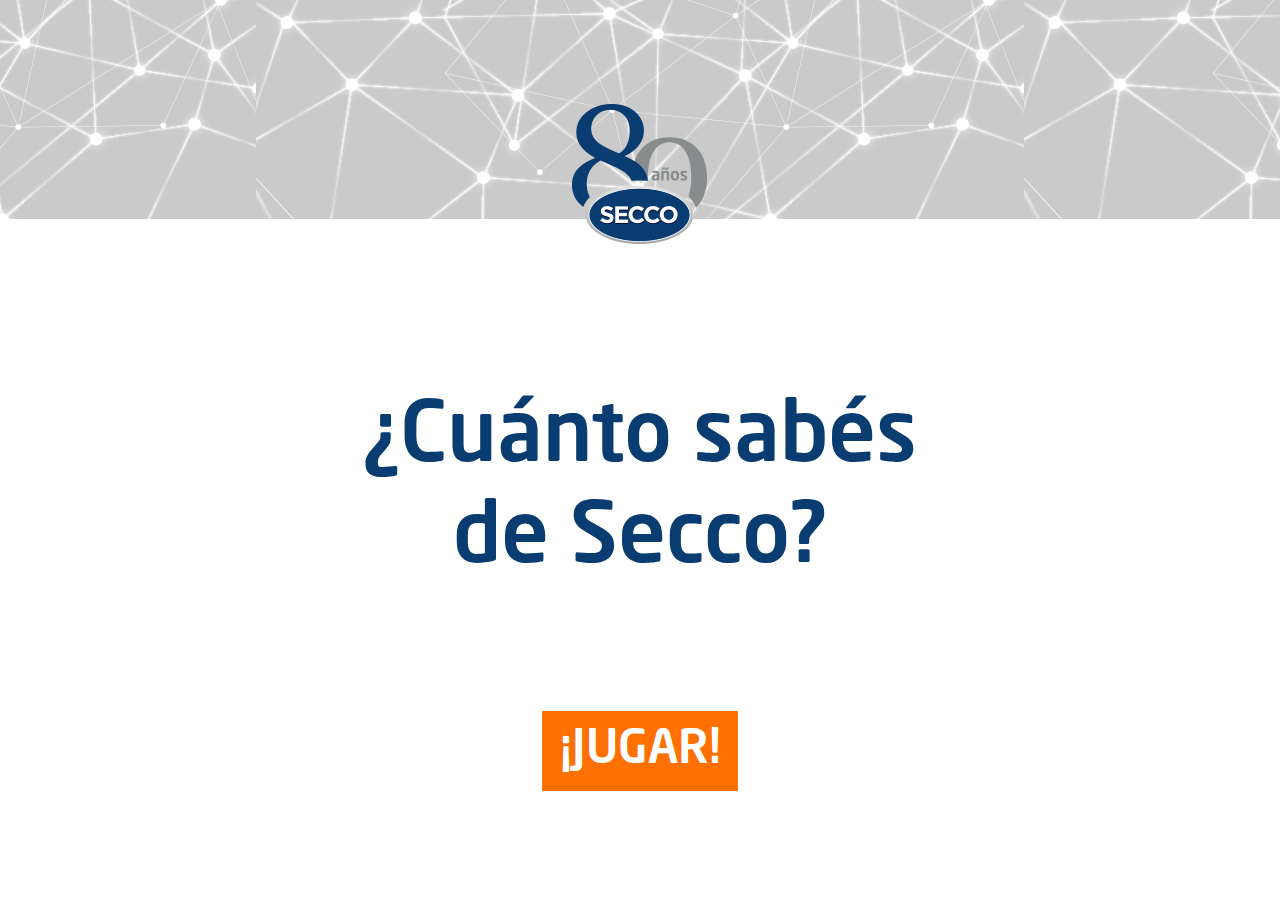
<file: index.html>
<!DOCTYPE html>
<html>
<head>
<meta charset="UTF-8" />
<meta name="viewport" content="width=device-width, initial-scale=1.0, user-scalable=0, minimum-scale=1.0, maximum-scale=1.0"/>
<meta name="apple-mobile-web-app-capable" content="yes"/>
<meta name="apple-mobile-web-app-status-bar-style" content="black"/>
<title>Secco</title>
<link rel="stylesheet" href="secco.css" type="text/css" charset="utf-8" />
<link rel="stylesheet" href="fonts/fonts.css" type="text/css" charset="utf-8" />
<link rel="stylesheet" href="font-awesome-4.6.3/css/font-awesome.css" type="text/css" charset="utf-8" />
<link rel="stylesheet" href="font-awesome-4.6.3/css/font-awesome.min.css" type="text/css" charset="utf-8" />
<style>
#admin{ width:50px; height:50px; position:fixed; top:0; left:0; z-index:10000; background:url(images/Vacio.gif);}
#panel{ width:100%; height:100%; position:fixed;z-index:20000; background:#CCC; display:none}
label{ font-family:Verdana, Geneva, sans-serif; font-size:14px; color:#000; width:80%; margin:auto; display:block; margin-top:30px}
input[type="button"]{ width:30%; height:50px; margin:auto; display:block}
#log{ font-family:Verdana, Geneva, sans-serif; font-size:12px; text-align:center}
</style>

<script type="text/javascript" src="js/panino.js"></script>
<script type="text/javascript" src="js/comunes.js"></script>
<script type="text/javascript" src="js/paninoAJAX.js"></script>
<script type="text/javascript" src="js/utils.js"></script>
<script>
function getPage(p,callback){
		request(
			p,
			function(r){
				scrollTo(0,0);
				$('appcontainer').innerHTML=r;
				if(typeof callback=='function'){
					callback();
				}
			},
			{}
		);
}
function getRandomInt(min, max) {
    	return Math.floor(Math.random() * (max - min + 1)) + min;
}
function inArray(needle, haystack) {
    var length = haystack.length;
    for(var i = 0; i < length; i++) {
        if(haystack[i] == needle) return true;
    }
    return false;
}
ns.preguntas=[
	{//1
	'pregunta':'¿A qué se dedica<br>la empresa?',
	'a':'Compresión de Gas.',
	'b':'Generación de Energía.',
	'c':'Metalmecánica',
	'd':'Rental de Equipos.',
	'e':'Todas las anteriores.',
	'corecta':'e'
	},
	{//2
	'pregunta':'¿Dónde se<br>encuentra SECCO?',
	'a':'En Neuquén y Chubut.',
	'b':'En todas las provincias del país.',
	'c':'En todas las provincias y países de la región.',
	'corecta':'c'
	},
	{//3
	'pregunta':'¿Cuántos empleados<br>trabajan en SECCO?',
	'a':'Menos de 1000.',
	'b':'Entre 1000 y 2000.',
	'c':'Más de 2000.',
	'corecta':'c'
	}
];
function inicio(){
	if(!localStorage.getItem('datos')){
		ns.datos=[];
	}else{
		ns.datos=JSON.parse(localStorage.getItem('datos'));
	}
	if(!localStorage.getItem('tablet')){
		ns.tablet=getRandomInt(1, 100)+'_'+(+new Date());
		localStorage.setItem('tablet',ns.tablet);
	}else{
		ns.tablet=localStorage.getItem('tablet');
	}
}
DR(inicio);

function getPreguntas(){
	ns.preg=[];
	ns.correctas=0;
	ns.incorrectas=0;
	ns.respuestas={};
	var grupo=ns['preguntas'],pa,i=0;
	while(ns.preg.length<3){
		//pa=grupo[getRandomInt(0, 3)];
		pa=grupo[i];
		if(pa && !inArray(pa,ns.preg) && pa['pregunta']){
			ns.preg.push(pa);
		}
		i++;
	}
	siguientePregunta();
}
function siguientePregunta(){
	if(ns.preg.length<1){
		fin();
		return;
	}
	ns.preguntaActual=ns.preg.shift();
	getPage('trivia.html',setPreguntas);
	
}
function setPreguntas(){
	(function(){
			  $('ra').onclick=function(){evaluar('a');};
			  $('rb').onclick=function(){evaluar('b');};
			  $('rc').onclick=function(){evaluar('c');};
			  $('rd').onclick=function(){evaluar('d');};
			  $('re').onclick=function(){evaluar('e');};
	})();
	
	
	$('btn').style.display='none';
	$('pregunta').innerHTML=ns.preguntaActual['pregunta'];
	if(ns.preguntaActual['pregunta']=='¿A qué se dedica<br>la empresa?'){
		$('pregunta').style.paddingTop='50px';
		$('cajarespuestas').style.height='340px';
	}else{
		$('pregunta').style.paddingTop='';
		$('cajarespuestas').style.height='';
	}
	if(ns.preguntaActual['a']){
		$('ra').innerHTML=ns.preguntaActual['a'];
		$('ra').style.display='block';
		$('ra').className='respuestas backgris fontregular';
	}else{
		$('ra').innerHTML='';
		$('ra').style.display='none';
	}
	if(ns.preguntaActual['b']){
		$('rb').innerHTML=ns.preguntaActual['b'];
		$('rb').style.display='block';
		$('rb').className='respuestas backgris fontregular';
	}else{
		$('rb').innerHTML='';
		$('rb').style.display='none';
	}
	if(ns.preguntaActual['c']){
		$('rc').innerHTML=ns.preguntaActual['c'];
		$('rc').style.display='block';
		$('rc').className='respuestas backgris fontregular';
	}else{
		$('rc').innerHTML='';
		$('rc').style.display='none';
	}
	if(ns.preguntaActual['d']){
		$('rd').innerHTML=ns.preguntaActual['d'];
		$('rd').style.display='block';
		$('rd').className='respuestas backgris fontregular';
	}else{
		$('rd').innerHTML='';
		$('rd').style.display='none';
	}
	if(ns.preguntaActual['e']){
		$('re').innerHTML=ns.preguntaActual['e'];
		$('re').style.display='block';
		$('re').className='respuestas backgris fontregular';
	}else{
		$('re').innerHTML='';
		$('re').style.display='none';
	}
	$('numerador').innerHTML=(ns.preguntas.length-parseInt(ns.preg.length,10))+'/'+ns.preguntas.length;
}
function evaluar(cual){
	if(!ns.respuestas[ns.preguntaActual['pregunta'].split('<br>').join(' ')]){
		ns.respuestas[ns.preguntaActual['pregunta'].split('<br>').join(' ')]=ns.preguntaActual[cual];
	}
	(function(){$('ra').onclick=$('rb').onclick=$('rc').onclick=$('rd').onclick=$('re').onclick=function(){};})();
	if(cual==ns.preguntaActual['corecta']){
		ns.correctas++;
		$('r'+cual).className='respuestas backverde fontregular';
		$('btn').style.display='block';
		$('btn').className='btcontinuar backverde fontregular';
		$('btn').innerHTML='CONTINUAR';
		(function(){$('btn').onclick=function(){siguientePregunta();};})();
	}else{
		ns.incorrectas++;
		$('r'+cual).className='respuestas backrojo fontregular';
		$('btn').style.display='block';
		$('btn').className='btcontinuar backrojo fontregular';
		$('btn').innerHTML='REINTENTAR';
		(function(){$('btn').onclick=function(){setPreguntas();};})();
	}
	
	
}
function fin(){
	getPage('formulario.html');
}
function nuevaprofesion(el){
	el.style.display='none';
	var it=document.createElement('div');
	it.className='cajaform';
	var leg=getElementsByClassName('addcampolegend');
	for(var i=0,l=leg.length;i<l;i++){
		leg[i].style.display='none';
	}
	it.innerHTML='<table width="100%" border="0" cellspacing="0" cellpadding="0">  <tr>    <td width="40%" align="center" valign="middle"><input name="profesion[]" type="text" class="textfild backgris"></td>    <td width="10%" align="center" valign="middle" ><img src="images/mas.png" class="mas" onclick="nuevaprofesion(this)"></td>    <td width="50%" align="left" valign="middle" class="campo fontlight"><span class="addcampolegend">(Agregar Campo)</span></td>  </tr></table>';
	$('otraprofesion').appendChild(it);
}
function nuevaempresa(el){
	el.style.display='none';
	var it=document.createElement('div');
	it.className='cajaform';
	var leg=getElementsByClassName('addcampolegend2');
	for(var i=0,l=leg.length;i<l;i++){
		leg[i].style.display='none';
	}
	it.innerHTML='<table width="100%" border="0" cellspacing="0" cellpadding="0">  <tr>    <td width="40%" align="center" valign="middle"><input name="empresa[]" type="text" class="textfild backgris"></td>    <td width="10%" align="center" valign="middle" ><img src="images/mas.png" class="mas" onclick="nuevaempresa(this)"></td>    <td width="50%" align="left" valign="middle" class="campo fontlight"><span class="addcampolegend2">(Agregar Campo)</span></td>  </tr></table>';
	$('otraempresa').appendChild(it);
}
function guardarform(){
	var conocias=document.getElementsByName('conocias'),conoce_secco;
	if(!conocias[0].checked && !conocias[1].checked){
		alert('Por favor contanos si conocías a Secco');
		return;
	}
	if(conocias[0].checked ){
		conoce_secco='Sí';
	}
	if(conocias[1].checked ){
		conoce_secco='No';
	}
	var perc=document.getElementsByName('percepcion_imagen'),percepcion;
	if(!perc[0].checked && !perc[1].checked && !perc[2].checked){
		alert('Por favor contanos qué imagen tenés de la empresa');
		return;
	}
	if(perc[0].checked ){
		percepcion='Buena';
	}
	if(perc[1].checked ){
		percepcion='Regular';
	}
	if(perc[2].checked ){
		percepcion='Mala';
	}
	var prof=document.getElementsByName('profesion[]'),profesion,profesionarr=[],i=0,l=prof.length;
	for(;i<l;i++){
		if(prof[i].value.length>0)
			profesionarr.push(prof[i].value);
	}
	if(profesionarr.length<1){
		alert('Por favor contanos a qué te dedicás');
		return;
	} 
	profesion=profesionarr.join(',');
	
	var emp=document.getElementsByName('empresa[]'),empresa,empresaarr=[];
	i=0;
	l=emp.length;
	for(;i<l;i++){
		if(emp[i].value.length>0)
			empresaarr.push(emp[i].value);
	}
	if(empresaarr.length<1){
		alert('Por favor contanos a qué empresa pertenecés');
		return;
	} 
	empresa=empresaarr.join(',');
	var nombre=document.getElementsByName('nombre')[0].value;
	if(nombre.length<1){
		alert('Por favor decinos tu nombre');
		return;
	}
	var apellido=document.getElementsByName('apellido')[0].value;
	if(apellido.length<1){
		alert('Por favor decinos tu apellido');
		return;
	}
	var edad=document.getElementsByName('edad')[0].value;
	if(edad.length<1){
		alert('Por favor decinos tu edad');
		return;
	}
	var celular=document.getElementsByName('celular')[0].value;
	if(celular.length<1){
		alert('Por favor decinos tu celular');
		return;
	}
	var email=document.getElementsByName('email')[0].value;
	if(email.length<1){
		alert('Por favor decinos tu email');
		return;
	}
	if(email.indexOf('@')==-1 || email.indexOf('.')==-1){
		alert('El e-mail no es correcto');
		return;
	}
	var usuario={};
	usuario['conoce_secco']=conoce_secco;
	usuario['percepcion']=percepcion;
	usuario['profesion']=profesion;
	usuario['tablet']=ns.tablet;
	usuario['empresa']=empresa;
	usuario['nombre']=nombre;
	usuario['apellido']=apellido;
	usuario['edad']=edad;
	usuario['celular']=celular;
	usuario['email']=email;
	i=1;
	for(var n in ns.respuestas){
		usuario['respuesta'+i]=ns.respuestas[n];
		i++;
	}
	
	
	
	ns.datos.push(usuario);
	localStorage.setItem('datos',JSON.stringify(ns.datos));
	getPage('home.html');
}
















function administrar(){
	$('log').innerHTML='';
	$('panel').style.display='block';
}

function testConexion(){
		//saveDataInServer();
		var im=new Image(),
		t=setTimeout(
				function(){
					$('log').innerHTML='No hay conexión a internet.';
				},
				5000
		);
		im.onload=function(){
			clearTimeout(t);
			saveDataInServer();
			return;
		};
		im.onerror=function(){
			clearTimeout(t);
			$('log').innerHTML='No hay conexión a internet.';
			return;
		};
		im.src='http://www.di-paola.com/works/ideocentro/secco/ajax-loader.gif?'+(+new Date());
		
}
	
	
function exportar(){
	$('log').innerHTML='<img src="images/ajax-loader.gif">';
	testConexion();
}
function saveDataInServer(){
		var data={'proceso':'savedata','datos':localStorage.getItem('datos')};
		request(
				'http://www.di-paola.com/works/ideocentro/secco/proceso2.php',
				function(r){
					localStorage.removeItem('datos');
					inicio();
					$('log').innerHTML='Los datos han sido guardados.';
				},
				data
		);
}
</script>
</head>

<body>

<div id="admin" onClick="administrar()"></div>
<div id="panel" style="width:100%; height:100%; position:absolute; top:0; left:0;">

<div style="font-family:Verdana, Geneva, sans-serif; font-size:30px; font-weight:bold; width:80px; height:80px; position:absolute; top:0px; right:0px; text-align:center; line-height:50px; color:#000" onClick="$('panel').style.display='none';">x</div>

<label><br>
<input type="button" name="" value="Exportar Datos" onClick="exportar()">
</label>
<div id="log"></div>

</div>


<div id="appcontainer">

<div class="cabezal"><div class="logohome"></div></div>
<div class="textintro fontregular colorazul">¿Cuánto sabés<br>
de Secco?</div>
<div onClick="getPreguntas()" class="btjugar backnaranja fontregular">¡JUGAR!</div>
</div>
</body>
</html>
</file>
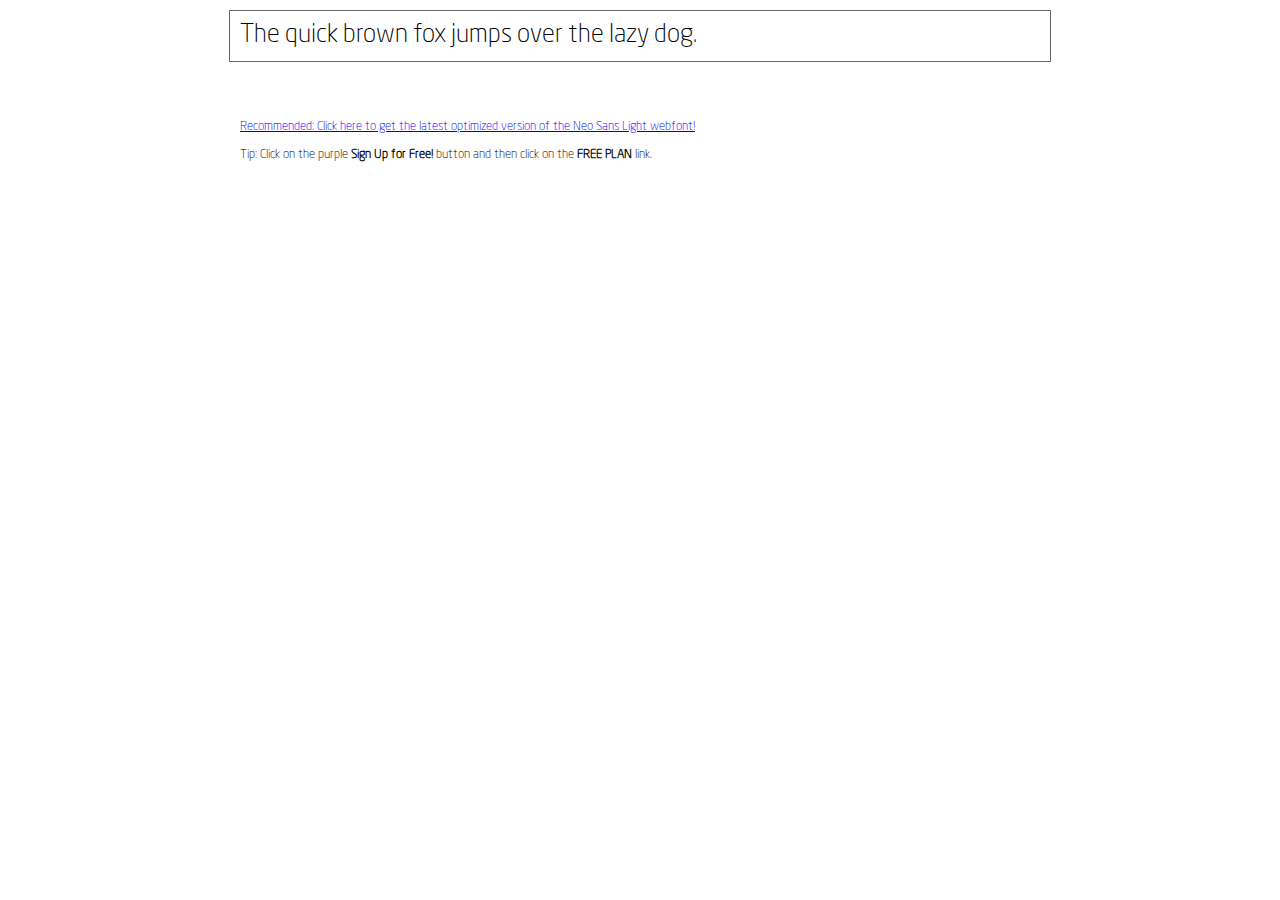
<file: fonts/demo.html>
<!DOCTYPE html PUBLIC "-//W3C//DTD XHTML 1.0 Transitional//EN" "http://www.w3.org/TR/xhtml1/DTD/xhtml1-transitional.dtd">
<html xmlns="http://www.w3.org/1999/xhtml">
<head>
	<meta http-equiv="Content-Type" content="text/html; charset=utf-8" />
	<title>@font-face Demo</title>
	<link rel="stylesheet" href="fonts.css" type="text/css" charset="utf-8" />
	<style type="text/css">
	body {
		background-color:white;
		font-family:Verdana,Tahoma,Arial,Sans-Serif;
		color:black;
		font-size:12px;
	}

	.demo
	{
		font-family:'Conv_Neo Sans Std Light',Sans-Serif;
		width:800px;
		margin:10px auto;
		text-align:left;
		border:1px solid #666;
		padding:10px;
	}

	.hint
	{
		font-family:'Conv_Neo Sans Std Light',Sans-Serif;
		width:800px;
		margin:10px auto;
		text-align:left;
		border:1px;
		padding:10px;
	}
	</style>
</head>
<body>
	<div class="demo" style="font-size:25px">
		The quick brown fox jumps over the lazy dog.
	</div>


	<br>
	<br>
	<div class="hint">
		<a href="http://www.fonts.com/font/monotype-imaging/neo-sans/light/web-font?SiteId=64">Recommended: Click here to get the latest optimized version of the Neo Sans Light webfont!</a><br /><br />
		Tip: Click on the purple <strong>Sign Up for Free!</strong> button and then click on the <strong>FREE PLAN</strong> link.
	</div>
</body>
</html>
</file>
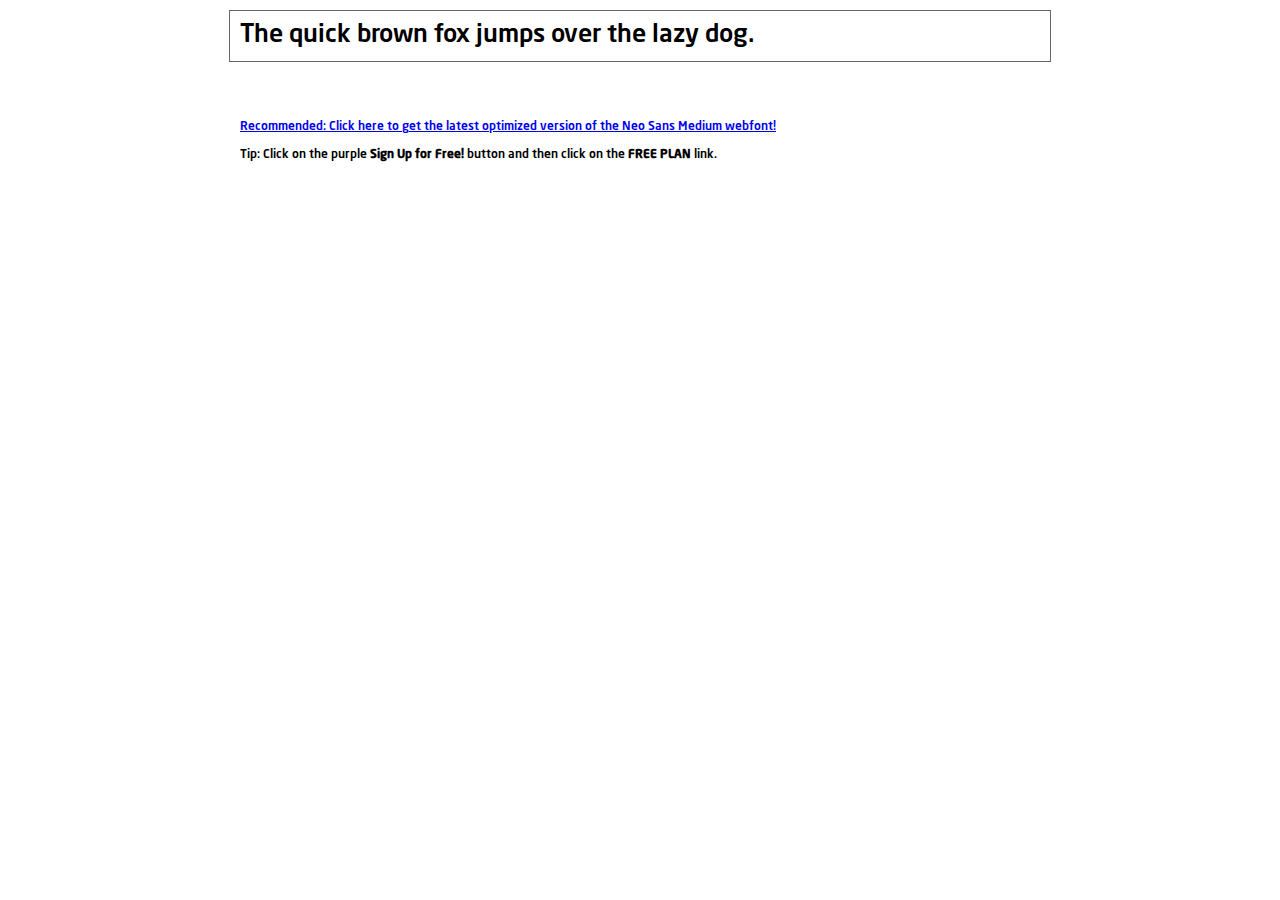
<file: fonts/demo1.html>
<!DOCTYPE html PUBLIC "-//W3C//DTD XHTML 1.0 Transitional//EN" "http://www.w3.org/TR/xhtml1/DTD/xhtml1-transitional.dtd">
<html xmlns="http://www.w3.org/1999/xhtml">
<head>
	<meta http-equiv="Content-Type" content="text/html; charset=utf-8" />
	<title>@font-face Demo</title>
	<link rel="stylesheet" href="fonts.css" type="text/css" charset="utf-8" />
	<style type="text/css">
	body {
		background-color:white;
		font-family:Verdana,Tahoma,Arial,Sans-Serif;
		color:black;
		font-size:12px;
	}

	.demo
	{
		font-family:'Conv_Neo Sans Std Medium',Sans-Serif;
		width:800px;
		margin:10px auto;
		text-align:left;
		border:1px solid #666;
		padding:10px;
	}

	.hint
	{
		font-family:'Conv_Neo Sans Std Medium',Sans-Serif;
		width:800px;
		margin:10px auto;
		text-align:left;
		border:1px;
		padding:10px;
	}
	</style>
</head>
<body>
	<div class="demo" style="font-size:25px">
		The quick brown fox jumps over the lazy dog.
	</div>


	<br>
	<br>
	<div class="hint">
		<a href="http://www.fonts.com/font/monotype-imaging/neo-sans-arabic/medium/web-font?SiteId=64">Recommended: Click here to get the latest optimized version of the Neo Sans Medium webfont!</a><br /><br />
		Tip: Click on the purple <strong>Sign Up for Free!</strong> button and then click on the <strong>FREE PLAN</strong> link.
	</div>
</body>
</html>
</file>
<file: secco.css>
*{margin:0; padding:0; outline:none;}
html,body{width: 100%; margin:0; padding:0;} 
textarea{resize:none}


.fontlight{font-family:'Conv_Neo Sans Std Light',Sans-Serif;}
.fontregular{font-family:'Conv_Neo Sans Std Medium',Sans-Serif;}


.colorazul{color:#093c71;}

.backnaranja{ background-color:#ff7002;}
.backgris{ background-color:#cacaca;}
.backrojo{ background-color:#bc0000;}
.backverde{ background-color:#00cc5b;}
.backazul{ background-color:#093c71;}
.backgrisclaro{ background-color:#f1f1f1;}



.limpiar{ clear:both;}

.cabezal{ display:block; width:100%; height:219px; background:url(images/cabezal-home.jpg) top center repeat-x; position:relative;}
.cabezaltrivia{ background:url(images/cabezal-trivia.jpg) top center repeat-x;}
.cabezalformulario{ background: url(images/cabezal-cuestionario.jpg) top center repeat-x;}
.logohome{ display:block; position:absolute; background:url(images/logo-secco-home.png) center center no-repeat; width:140px; height:150px; left:50%; margin-left:-70px; bottom:-30px;}
.logocuestionario{ display:block; position:absolute; background: url(images/logo-secco-interior.png) center center no-repeat; width:154px; height:219px;  right:5%;  top:0px;}

.textintro{ display:block; width:100%; padding-top:170px; padding-bottom:120px; text-align:center; font-size:84px;}

.btjugar{ display:block; width:196px; height:80px; position:relative; left:50%; margin-left:-98px; font-size:47px; color:#FFF; text-decoration:none; line-height:80px; text-align:center;}



.pregunta{display:block; width:100%; padding-top:125px; text-align:center; font-size:52px;}
.cajarespuestas{ display:block; width:100%; height:264px; position:absolute; bottom:182px;}
.respuestas{ display:block; width:580px; height:60px; margin:4px; position:relative; left:50%; margin-left:-290px; text-align:center; color:#FFF; font-size:26px; line-height:60px; cursor:pointer; text-shadow: 2px 2px 2px rgba(150, 150, 150, 1);}
.paginador{ display:block; position:fixed; width:100%; height:61px; background:url(images/back-paginador.png) bottom center no-repeat; bottom:0px; text-align:center; color:#7f7f7f; font-size:13px; padding-top:20px;}

.numerador{ font-size:30px;}

.btcontinuar{
	display: block;
	width: 196px;
	height: 47px;
	position: absolute;
	left: 50%;
	margin-left: -98px;
	bottom: 121px;
	font-size: 20px;
	color: #FFF;
	text-decoration: none;
	line-height: 47px;
	text-align: center;
	-webkit-border-radius: 5px;
	-moz-border-radius: 5px;
	border-radius: 5px;
}

.cajadepreguntas{ display:block; text-align:left; position:relative; width:90%; padding:5%;font-size:20px;}

.btguardar{
	display: block;
	width: 196px;
	height: 47px;
	position: relative; float:right;
	font-size: 20px;
	color: #FFF;
	text-decoration: none;
	line-height: 47px;
	text-align: center;
	-webkit-border-radius: 5px;
	-moz-border-radius: 5px;
	border-radius: 5px; margin-bottom:20px;
}

.sino{ display:block; width:20%; padding-top:20px; font-size:20px; color:#888c8d; float:left;}

.textfild{ display:block; width:90%; height:35px; line-height:35%; padding-left:5%; padding-right:5%; border:0px; color:#093c71;}

.cajaform{ display:block; margin-top:10px; margin-bottom:10px; position:relative;}

.campo{ font-size:12px; color:#999;}
.campo2{ font-size:20px; }

#form1{ display:none;}
#form2{ display:none;}

.mas{ width:35px; height:35px; cursor:pointer;}
</file>
<file: fonts/fonts.css>
/** Generated by FG **/
@font-face {
	font-family: 'Conv_Neo Sans Std Light';
	src: url('fonts/Neo Sans Std Light.eot');
	src: local('☺'), url('fonts/Neo Sans Std Light.woff') format('woff'), url('fonts/Neo Sans Std Light.ttf') format('truetype'), url('fonts/Neo Sans Std Light.svg') format('svg');
	font-weight: normal;
	font-style: normal;
}

@font-face {
	font-family: 'Conv_Neo Sans Std Medium';
	src: url('fonts/Neo Sans Std Medium.eot');
	src: local('☺'), url('fonts/Neo Sans Std Medium.woff') format('woff'), url('fonts/Neo Sans Std Medium.ttf') format('truetype'), url('fonts/Neo Sans Std Medium.svg') format('svg');
	font-weight: normal;
	font-style: normal;
}
</file>
